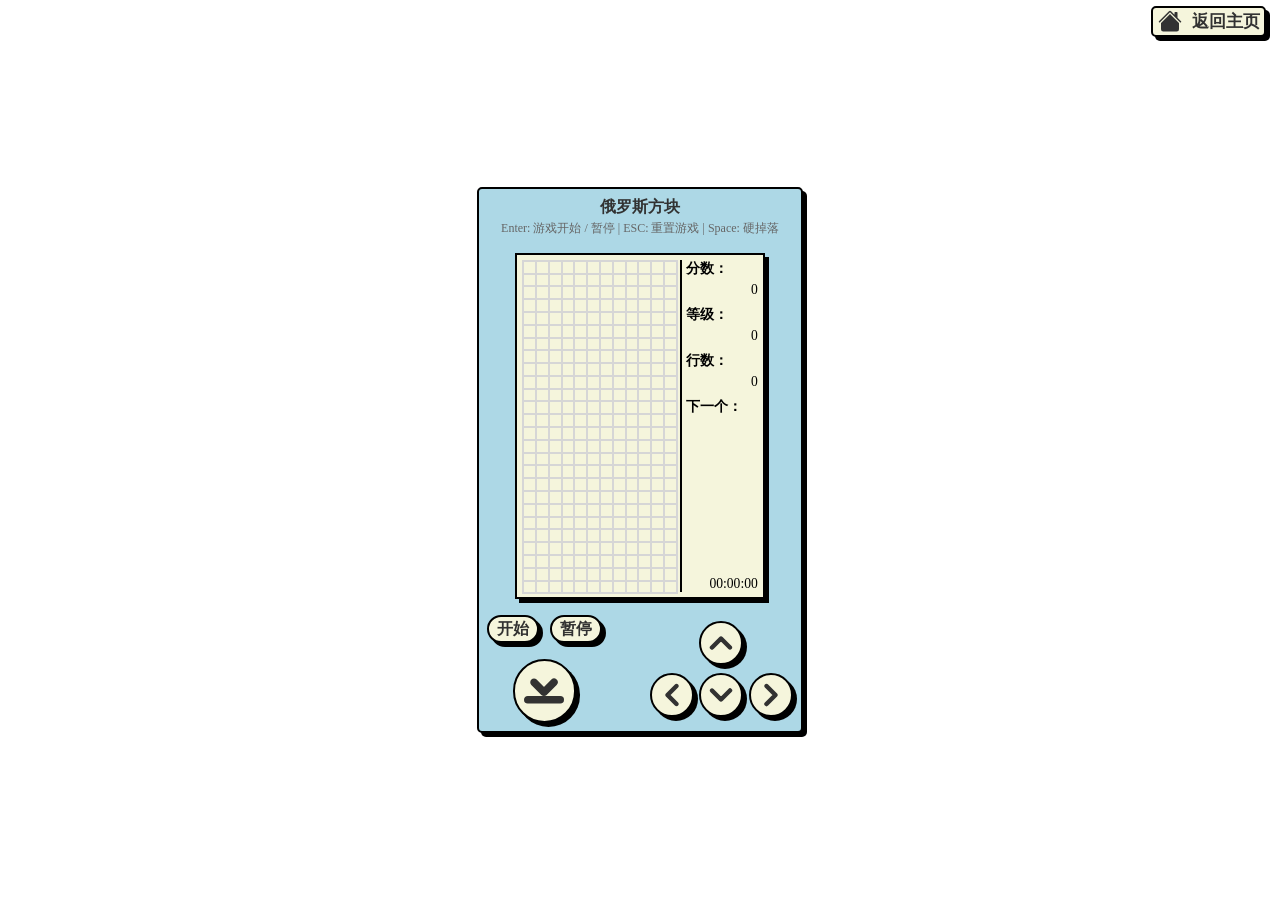
<file: Pages/tetris/index.html>
<!DOCTYPE html>
<html lang="zh-CN">
<head>
    <meta charset="utf-8">
    <meta name="viewport" content="width=device-width, initial-scale=1.0">
    <title>俄罗斯方块</title>
    <link rel="icon" href="../../../favicon.ico">
    <link rel="stylesheet" href="./assets/style.css">
</head>
<body>
<div class="header">
    <a id="button-home" class="button-confirm" href="../../index.html">
        <div class="icon">
            <svg xmlns="http://www.w3.org/2000/svg" width="24" height="24" viewBox="0 0 16 16">
                <path fill="currentColor"
                      d="M8.707 1.5a1 1 0 0 0-1.414 0L.646 8.146a.5.5 0 0 0 .708.708L8 2.207l6.646 6.647a.5.5 0 0 0 .708-.708L13 5.793V2.5a.5.5 0 0 0-.5-.5h-1a.5.5 0 0 0-.5.5v1.293z"/>
                <path fill="currentColor" d="m8 3.293 6 6V13.5a1.5 1.5 0 0 1-1.5 1.5h-9A1.5 1.5 0 0 1 2 13.5V9.293z"/>
            </svg>
        </div>
        <div class="text">返回主页</div>
    </a>
</div>
<div class="container">
    <div id="gamer">
        <div class="title-container">
            <div class="title">俄罗斯方块</div>
            <div class="tips">Enter: 游戏开始 / 暂停 | ESC: 重置游戏 | Space: 硬掉落</div>
        </div>
        <div class="game-screen">
            <div id="grid-container"></div>
            <div id="score-container">
                <div class="score-card">
                    <div class="score-title">分数：</div>
                    <div class="score-value" id="score">0</div>
                </div>
                <div class="score-card">
                    <div class="score-title">等级：</div>
                    <div class="score-value" id="level">0</div>
                </div>
                <div class="score-card">
                    <div class="score-title">行数：</div>
                    <div class="score-value" id="lines">0</div>
                </div>
                <div class="score-card">
                    <div class="score-title">下一个：</div>
                    <div class="score-value" id="next"></div>
                </div>
                <div class="empty-div"></div>
                <div class="score-card">
                    <div class="score-value" id="timer">00:00:00</div>
                </div>
            </div>
        </div>
        <div id="controller-container">
            <div class="left">
                <div class="up">
                    <div class="button-log controller" id="btn-start">开始</div>
                    <div class="button-log controller" id="btn-pause">暂停</div>
                </div>
                <div class="button-log" id="btn-drop">
                    <svg xmlns="http://www.w3.org/2000/svg" width="40" height="40" viewBox="0 0 16 16">
                        <path fill="currentColor" fill-rule="evenodd"  stroke="currentColor" stroke-width="2"
                              d="M3.646 4.146a.5.5 0 0 1 .708 0L8 7.793l3.646-3.647a.5.5 0 0 1 .708.708l-4 4a.5.5 0 0 1-.708 0l-4-4a.5.5 0 0 1 0-.708M1 11.5a.5.5 0 0 1 .5-.5h13a.5.5 0 0 1 0 1h-13a.5.5 0 0 1-.5-.5"/>
                    </svg>
                </div>
            </div>
            <div class="right">
                <div class="button-log" id="btn-up">
                    <svg xmlns="http://www.w3.org/2000/svg" width="24" height="24" viewBox="0 0 16 16">
                        <path fill="currentColor" fill-rule="evenodd"  stroke="currentColor" stroke-width="2"
                              d="M7.646 4.646a.5.5 0 0 1 .708 0l6 6a.5.5 0 0 1-.708.708L8 5.707l-5.646 5.647a.5.5 0 0 1-.708-.708z"/>
                    </svg>
                </div>
                <div class="down">
                    <div class="button-log" id="btn-left">
                        <svg xmlns="http://www.w3.org/2000/svg" width="24" height="24" viewBox="0 0 16 16">
                            <path fill="currentColor" fill-rule="evenodd"  stroke="currentColor" stroke-width="2"
                                  d="M11.354 1.646a.5.5 0 0 1 0 .708L5.707 8l5.647 5.646a.5.5 0 0 1-.708.708l-6-6a.5.5 0 0 1 0-.708l6-6a.5.5 0 0 1 .708 0"/>
                        </svg>
                    </div>
                    <div class="button-log" id="btn-down">
                        <svg xmlns="http://www.w3.org/2000/svg" width="24" height="24" viewBox="0 0 16 16">
                            <path fill="currentColor" fill-rule="evenodd"  stroke="currentColor" stroke-width="2"
                                  d="M1.646 4.646a.5.5 0 0 1 .708 0L8 10.293l5.646-5.647a.5.5 0 0 1 .708.708l-6 6a.5.5 0 0 1-.708 0l-6-6a.5.5 0 0 1 0-.708"/>
                        </svg>
                    </div>
                    <div class="button-log" id="btn-right">
                        <svg xmlns="http://www.w3.org/2000/svg" width="24" height="24" class="bi bi-chevron-right" viewBox="0 0 16 16">
                            <path fill="currentColor" fill-rule="evenodd"  stroke="currentColor" stroke-width="2"
                                  d="M4.646 1.646a.5.5 0 0 1 .708 0l6 6a.5.5 0 0 1 0 .708l-6 6a.5.5 0 0 1-.708-.708L10.293 8 4.646 2.354a.5.5 0 0 1 0-.708"/>
                        </svg>
                    </div>
                </div>
            </div>
        </div>
    </div>
</div>
<div class="popup-container hidden">
    <div class="popup">
        <div class="popup-title">游戏结束</div>
        <div class="popup-content">
            <div class="popup-item">
                <div class="popup-item-title">分数：</div>
                <div class="popup-item-value" id="popup-score">0</div>
            </div>
            <div class="popup-item">
                <div class="popup-item-title">用时：</div>
                <div class="popup-item-value" id="popup-timer">00:00:00</div>
            </div>
        </div>
        <div class="popup-button">重新开始</div>
    </div>
</div>
<script src="./assets/script.js"></script>
</body>
</html>
</file>
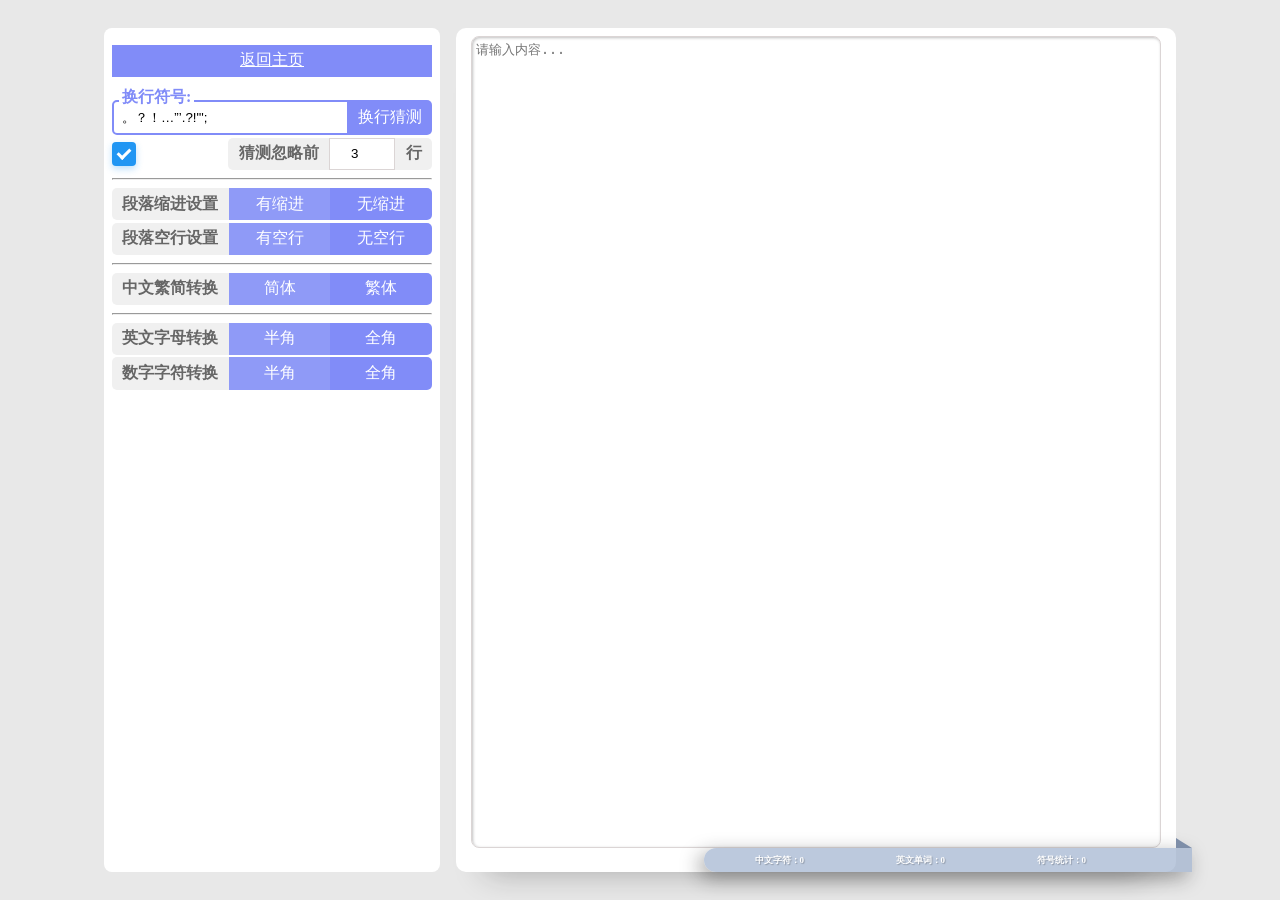
<file: Pages/textFormatting/index.html>
<!DOCTYPE html>
<html lang="zh-CN">
<head>
    <meta charset="utf-8">
    <meta name="viewport" content="width=device-width, initial-scale=1.0">
    <title>格式化文本</title>
    <link rel="shortcut icon" href="../../favicon.ico" type="image/x-icon">
    <link rel="stylesheet" href="./assets/style.css">
</head>
<body>
<div class="container">
    <aside>
        <div class="row-container right">
            <label class="burger" for="burger">
                <input type="checkbox" id="burger">
                <span></span>
                <span></span>
                <span></span>
            </label>
        </div>
        <div class="aside-main">
            <a class="button" href="../../index.html">返回主页</a>
            <div class="row-container">
                <div class="input-title-container">
                    <label for="wrap-symbol" class="input-name">换行符号:</label>
                    <div class="input-container">
                        <input type="text" id="wrap-symbol" class="input-text" value="">
                        <div class="button input-button" id="wrap-button">换行猜测</div>
                    </div>
                </div>
            </div>
            <div class="row-container">
                <label class="checkbox-container">
                    <input class="custom-checkbox" checked="" type="checkbox" id="check-ignore-warp">
                    <span class="checkmark"></span>
                </label>
                <div class="input-prefix-container">
                    <span class="input-prefix">猜测忽略前</span>
                    <label for="wrap-ignore-line"></label>
                    <input type="number" id="wrap-ignore-line" class="input-number" value="3">
                    <span class="input-suffix">行</span>
                </div>
            </div>
            <hr>
            <div class="row-container">
                <div class="input-prefix">段落缩进设置</div>
                <div id="btn-indent" class="button middle">有缩进</div>
                <div id="btn-no-indent" class="button suffix">无缩进</div>
            </div>
            <div class="row-container">
                <div class="input-prefix">段落空行设置</div>
                <div id="btn-line" class="button middle">有空行</div>
                <div id="btn-no-line" class="button suffix">无空行</div>
            </div>
            <hr/>
            <div class="row-container">
                <div class="input-prefix">中文繁简转换</div>
                <div id="btn-simplified" class="button middle">简体</div>
                <div id="btn-traditional" class="button suffix">繁体</div>
            </div>
            <hr>
            <div class="row-container">
                <div class="input-prefix">英文字母转换</div>
                <div id="btn-half-character" class="button middle">半角</div>
                <div id="btn-full-character" class="button suffix">全角</div>
            </div>
            <div class="row-container">
                <div class="input-prefix">数字字符转换</div>
                <div id="btn-half-number" class="button middle">半角</div>
                <div id="btn-full-number" class="button suffix">全角</div>
            </div>
        </div>
    </aside>
    <article>
        <label for="textarea"></label>
        <textarea id="textarea" placeholder="请输入内容..."></textarea>
        <div id="status-bar">
            <div class="status">中文字符：<span id="char-count">0</span></div>
            <div class="status">英文单词：<span id="word-count">0</span></div>
            <div class="status">符号统计：<span id="symbol-count">0</span></div>
        </div>
    </article>
</div>
<script src="./assets/cnchar.min.js"></script>
<script src="./assets/cnchar.trad.min.js"></script>
<script src="./assets/script.js"></script>
</body>
</html>
</file>
<file: Pages/tetris/assets/style.css>
:root {
    --input-focus: #2d8cf0;
    --font-color: #323232;
    --font-color-sub: #666;
    --bg-color: beige;
    --main-color: black;
}

* {
    margin: 0;
    padding: 0;
}

body {
    min-width: 300px;
    font-size: calc(6px + 1vmin);
}

.header {
    position: relative;
    width: 100%;
    display: flex;
    justify-content: flex-end;
}

.container {
    position: relative;
    width: 100%;
    height: calc(100vh - 65px);
    display: flex;
    justify-content: center;
    align-items: center;
}

#gamer {
    padding: 0.5rem;
    background: lightblue;
    display: flex;
    flex-direction: column;
    justify-content: center;
    align-items: center;
    gap: 1rem;
    border-radius: 5px;
    border: 2px solid var(--main-color);
    box-shadow: 4px 4px var(--main-color);
}

.title-container{ 
    display: flex;
    flex-direction: column;
    align-items: center;
    color: var(--font-color-sub);
    gap: 0.1rem;
}


.title {
    color: var(--font-color);
    font-weight: bolder;
    font-size: 1rem;
}

.tips{
    font-size: 0.75rem;
}

.game-screen{
    padding: 5px;
    display: flex;
    gap: 0.25rem;
    border: 2px solid var(--main-color);
    background-color: var(--bg-color);
    box-shadow: 4px 4px var(--main-color);
}

#grid-container {
    font-weight: 600;
    color: var(--font-color);
    display: flex;
    flex-direction: column;
    flex-wrap: wrap;
    align-content: center;
    justify-content: center;
    box-shadow: 1px 1px 0 1px rgb(214, 214, 214);
}

.grid-row {
    display: flex;
}

.grid-cell {
    width: 0.8rem;
    height: 0.8rem;
}

#score-container{
    display: flex;
    flex-direction: column;
    gap: 0.5rem;
    padding-left: 0.25rem;
    border-left: 2px solid var(--main-color);
    font-size: 0.85rem;
}

#score-container .score-card{
    display: flex;
    flex-direction: column;
    gap: 0.25rem;
}

#score-container .score-card .score-title{
    padding-right: 1rem;
    display: flex;
    font-weight: bold;
}

#score-container .score-card .score-value{
    display: flex;
    justify-content: flex-end;

}

#next{
    flex-direction: column;
    align-items: flex-end;
}

#next .grid-cell{
    width: 0.5rem;
    height: 0.5rem;
}

.empty-div {
    flex-grow: 1;
}

#controller-container{
    display: flex;
    justify-content: space-between;
    gap: 3rem;
}

#controller-container .left{
    display: flex;
    flex-direction: column;
    align-items: center;
}

.left .up{
    margin-bottom: 1rem;
    display: flex;
}

#btn-start{
    margin-right: 0.65rem;
}

#btn-drop{
    padding: 0.6rem;
}

#controller-container .right{
    display: flex;
    flex-direction: column;
    justify-content: center;
    align-items: center;
}

.right .down{
    display: flex;
}

#btn-up{
    margin-bottom: 0.5rem;
}

#btn-down{
    margin: 0 0.35rem;
}

.popup-container{
    width: 100vw;
    height: calc(100vh - 3rem);
    display: flex;
    justify-content: center;
    align-items: center;
    position: fixed;
    top: 3rem;
    background-color: rgba(51, 51, 51, 0.5);
}

.popup-container.hidden{
    display: none;
}

.popup{
    width: 12rem;
    position: relative;
    padding: 0.25rem;
    display: flex;
    flex-direction: column;
    align-items: center;
    border-radius: 0.5rem;
    box-shadow: 0 20px 25px -5px rgba(0, 0, 0, 0.1), 0 10px 10px -5px rgba(0, 0, 0, 0.04);
    background-color: #fff;
}

.popup-title{
    padding: 0 1rem 1rem 1rem;
    font-weight: bolder;
    font-size: 1rem;
    color: #066e29;
}

.popup-content{
    width: 100%;
    display: flex;
    flex-direction: column;
    align-items: center;
    color: #444545;
}

.popup-item{
    width: 80%;
}

.popup-item{
    display: flex;
    justify-content: space-between;
}

.popup-item-title{
    font-weight: bold;
}

.popup-button{
    margin-top: 1rem;
    display: inline-flex;
    justify-content: center;
    align-items: center;
    background-color: #1aa06d;
    color: #ffffff;
    font-size: 0.8rem;
    font-weight: bold;
    width: 100%;
    height: 1.5rem;
    border-radius: 0.375rem;
    border: none;
    box-shadow: 0 1px 2px 0 rgba(0, 0, 0, 0.05);
    user-select: none;
}

.popup-button:active {
    position:relative;
    top:1px;
}

/* 按钮样式 */
.button-log {
    cursor: pointer;
    width: 2.5rem;
    height: 2.5rem;
    border-radius: 100%;
    border: 2px solid var(--main-color);
    background-color: var(--bg-color);
    box-shadow: 4px 4px var(--main-color);
    color: var(--font-color);
    font-size: 1rem;
    display: flex;
    justify-content: center;
    align-items: center;
    user-select: none;
}

.button-log.controller{
    width: 3rem;
    height: 1.5rem;
    border-radius: 1rem;
    font-size: 1rem;
    font-weight: bolder;
}

.icon {
    width: 24px;
    height: 24px;
    fill: var(--main-color);
}

.button-log:active, .button-confirm:active {
    box-shadow: 0 0 var(--main-color);
    transform: translate(3px, 3px);
}

.button-confirm {
    margin: 0.35rem 0.85rem;
    padding: 0.1rem 0.3rem;
    display: flex;
    justify-content: center;
    align-items: center;
    border-radius: 5px;
    border: 2px solid var(--main-color);
    background-color: var(--bg-color);
    box-shadow: 4px 4px var(--main-color);
    font-size: 17px;
    font-weight: 600;
    text-decoration: none;
    color: var(--font-color);
    cursor: pointer;
    user-select: none;
}

.button-confirm > .text{
    padding-left: 10px;
}
</file>
<file: Pages/textFormatting/assets/style.css>
:root {
    --body-bg-color: #e8e8e8;
    --card-bg-color: white;
}

* {
    margin: 0;
    padding: 0;
}

body {
    background-color: var(--body-bg-color);
    font-size: calc(6px + 1vmin);
}

.container {
    position: fixed;
    display: flex;
    justify-content: center;
    align-items: center;
    width: 100%;
    height: 100%;
    gap: 1rem;
}

/*侧边控制面板*/

aside {
    width: 20rem;
    height: 92%;
    padding: 0.5rem;
    position: relative;
    display: flex;
    flex-direction: column;
    font-size: 1rem;
    gap: 0.25rem;
    background-color: white;
    border-radius: 0.5rem;
    transition: all 0.5s ease;
}

.row-container{
    margin: 0.15rem 0;
    display: flex;
    justify-content: space-between;
    align-items: center;
}

.row-container.right{
    justify-content: flex-end;
}

hr {
    margin: 0.5rem 0;
}

.input-title-container {
    display: flex;
    flex-direction: column;
    width: 100%;
    position: relative;
}

.input-name {
    color: #818CF8;
    font-weight: 700;
    position: relative;
    top: 0.5rem;
    margin: 0 0 0 7px;
    padding: 0 3px;
    background: var(--card-bg-color);
    width: fit-content;
}

.input-text {
    flex: 3;
    padding: 0.5rem;
    border: 2px #818CF8 solid;
    border-radius: 5px;
    background: var(--card-bg-color);
}

.input-text:focus {
    outline: none;
    box-shadow: inset 1px 1px 3px rgba(0, 0, 0, 0.25);
}

.input-container {
    display: flex;
}

.input-container .input-text {
    border-radius: 5px 0 0 5px;
}

.button.input-button {
    flex: 1;
    border-radius: 0 5px 5px 0;
}

.input-prefix-container {
    display: flex;
    justify-content: flex-end;
}

.input-prefix, .input-suffix {
    display: flex;
    align-items: center;
    justify-content: center;
    color: #666;
    white-space: nowrap;
    font-weight: 600;
    padding: 0.35rem 0.65rem;
    background-color: #f0f0f0;
    border-radius: 5px 0 0 5px;
}

.input-prefix {
    border-radius: 5px 0 0 5px;
}

.input-suffix {
    border-radius: 0 5px 5px 0;
}

.input-number {
    padding: 0 0.5rem;
    border: 1px solid rgb(219, 213, 213);
    width: 3rem;
    text-align: center;
}

.input-number:focus {
    outline: none;
    box-shadow: inset 1px 1px 3px rgba(0, 0, 0, 0.25);
}

.button.middle{
    flex: 1;
    background-color: #8f9af7;
}

.button.suffix{
    flex: 1;
    border-radius: 0 5px 5px 0;
}

/*文本区域*/

article {
    width: 55%;
    height: 92%;
    position: relative;
    font-size: 0.85rem;
    display: flex;
    justify-content: center;
    align-items: center;
    flex-direction: column;
    background-color: var(--card-bg-color);
    padding: 0.5rem;
    border-radius: 10px;
    box-shadow: 0 30px 30px -30px rgba(27, 26, 26, 0.315);
}

article textarea {
    border-radius: 8px;
    width: calc(100% - 1.5rem);
    height: calc(100% - 2.5rem);
    resize: none;
    outline: 0;
    padding: 0.25rem 0.25rem 10rem;
    margin-bottom: 1rem;
    border: 1px solid rgb(219, 213, 213);
    box-shadow: inset 1px 1px 3px rgba(0, 0, 0, 0.25);
}

article:after {
    position: absolute;
    content: "";
    right: -1rem;
    bottom: 1.5rem;
    width: 0;
    height: 0;
    border-left: 0 solid transparent;
    border-right: 1rem solid transparent;
    border-bottom: 0.68rem solid #7e8ea8;
}

#status-bar{
    position: absolute;
    border-radius: 30px 0 0 30px;
    background-color: rgba(153, 173, 204, 0.66);
    color: #FFF;
    padding: 0.25rem 0.25rem 0.25rem 1rem;
    display: flex;
    justify-content: center;
    align-items: center;
    gap: 1.5rem;
    font-size: 0.56rem;
    font-weight: bold;
    width: 65%;
    height: 1rem;
    right: -1rem;
    bottom: 0;
    transition: all .25s ease;
    box-shadow: -5px 6px 20px 0 rgba(26, 26, 26, 0.4);
    white-space: nowrap;
}

.status {
    width: 25%;
    text-shadow: 1px 1px 1px rgba(0, 0, 0, 0.25);
}

@media (min-width: 1000px){
    .burger{
        display: none !important;
    }
}

/* 响应式设计 */
@media (max-width: 1000px) {
    .container {
        width: 100%;
    }

    aside {
        width: 15rem;
        height: 1.3rem;
        overflow: hidden;
        position: absolute;
        left: 0;
        transform: translateX(-13.7rem);
        z-index: 100;
        background-color: rgba(255, 255, 255, 0.5);
        box-shadow: 1px 1px 3px rgba(0, 0, 0, 0.25);
        transition: all .35s ease;
    }

    aside.active {
        animation: slideAndExpand 0.5s ease forwards;
    }

    @keyframes slideAndExpand {
        0% {
            transform: translateX(-13.7rem);
            height: 1.3rem;
        }
        20% {
            transform: translateX(0);
            height: 1.3rem;
        }
        100% {
            transform: translateX(0);
            height: 92%;
        }
    }

    .burger {
        display: block;
    }

    .input-text{
        width: 8rem;
    }

    article {
        width: calc(90% - 1rem);
        margin-left: 1rem;
    }
}

/*通用样式*/
.checkbox-container {
    display: flex;
    position: relative;
    cursor: pointer;
    user-select: none;
}

.custom-checkbox {
    position: relative;
    opacity: 0;
    cursor: pointer;
    height: 0;
    width: 0;
}

.checkmark {
    position: relative;
    top: 0;
    left: 0;
    height:1.5rem;
    width: 1.5rem;
    background-color: #eee;
    border-radius: 4px;
    transition: background-color 0.3s;
    box-shadow: 0 2px 5px rgba(0, 0, 0, 0.2);
}

.checkmark:after {
    content: "";
    position: absolute;
    display: none;
    left: 0.5rem;
    top: 0.25rem;
    width: 5px;
    height: 10px;
    border: solid white;
    border-width: 0 3px 3px 0;
    transform: rotate(45deg);
}

.custom-checkbox:checked ~ .checkmark {
    background-color: #2196F3;
    box-shadow: 0 3px 7px rgba(33, 150, 243, 0.3);
}

.custom-checkbox:checked ~ .checkmark:after {
    display: block;
}

@keyframes checkAnim {
    0% {
        height: 0;
    }

    100% {
        height: 10px;
    }
}

.custom-checkbox:checked ~ .checkmark:after {
    animation: checkAnim 0.2s forwards;
}

/*通用按钮*/

.button {
    padding: 0.35rem;
    white-space: nowrap;
    display: flex;
    justify-content: center;
    align-items: center;
    background-color: #818CF8;
    color: white;
    user-select: none;
    border-radius: 0;
    cursor: pointer;
}

.button:active {
    box-shadow: inset 1px 1px 3px rgba(0, 0, 0, 0.25);
}

/*关闭按钮*/
.burger {
    position: relative;
    width: 1.5rem;
    height: 1.5rem;
    background: transparent;
    cursor: pointer;
    display: block;
}

.burger input {
    display: none;
}

.burger span {
    display: block;
    position: absolute;
    height: 4px;
    width: 100%;
    background: black;
    border-radius: 9px;
    opacity: 1;
    left: 0;
    transform: rotate(0deg);
    transition: .25s ease-in-out;
}

.burger span:nth-of-type(1) {
    top: 0;
    transform-origin: left center;
}

.burger span:nth-of-type(2) {
    top: 40%;
    transform: translateY(-50%);
    transform-origin: left center;
}

.burger span:nth-of-type(3) {
    top: 80%;
    transform-origin: left center;
    transform: translateY(-100%);
}

.burger input:checked ~ span:nth-of-type(1) {
    transform: rotate(45deg);
    top: 0;
    left: 0.35rem;
}

.burger input:checked ~ span:nth-of-type(2) {
    width: 0;
    opacity: 0;
}

.burger input:checked ~ span:nth-of-type(3) {
    transform: rotate(-45deg);
    top: 1.05rem;
    left: 0.35rem;
}
</file>
